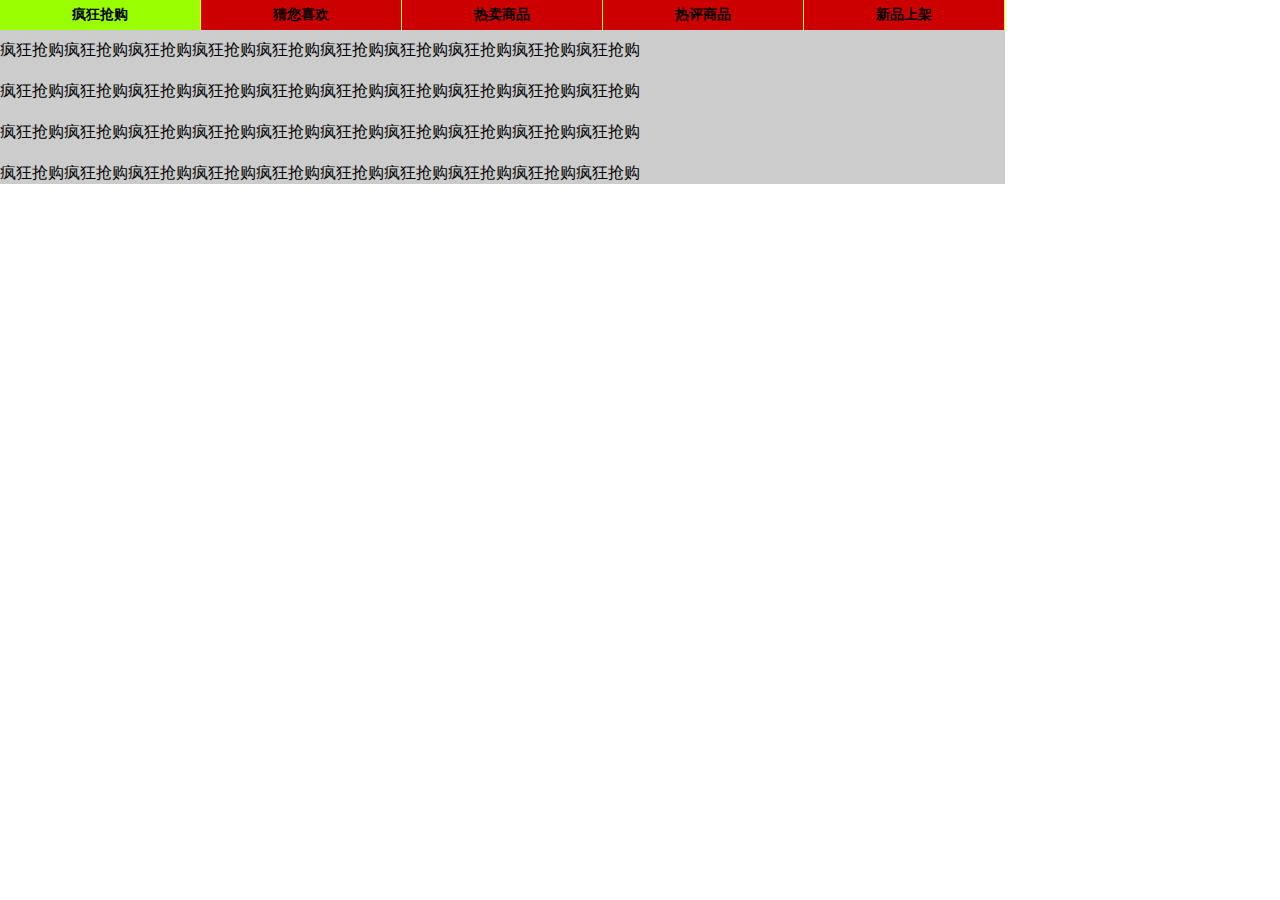
<file: css/tab切换.html>
<!DOCTYPE html PUBLIC "-//W3C//DTD XHTML 1.0 Transitional//EN" "http://www.w3.org/TR/xhtml1/DTD/xhtml1-transitional.dtd">
<html xmlns="http://www.w3.org/1999/xhtml">
<head>
<meta http-equiv="Content-Type" content="text/html; charset=utf-8" />
<title>无标题文档</title>
<style type="text/css">
body,div,p,ul,li{padding:0;margin:0;}
#main{width:1005px;background:#ccc;overflow:hidden;zoom:1;}
ul li{float:left;list-style:none;}
#title li{width:200px;height:30px;line-height:30px;text-align:center;font-size:14px;font-weight:bold;background:#C00;border-right:1px solid #FF0;cursor:default}
#title .active{background:#9F0}


#content{padding-top:20px;}
#content p{padding-top:20px;}
.hide{display:none;}
</style>
<script type="text/javascript">
window.onload = function(){
var oTitle = document.getElementById("title").children;
var oContent = document.getElementById("content").children;
for(var i = 0;i<oTitle.length;i++){
oTitle[i].index = i;//增加一个自定义属性
}
for(var i = 0;i<oTitle.length;i++){
oTitle[i].onmouseover = function(){
for(var i=0;i<oTitle.length;i++){
 
oTitle[i].className = "";
oContent[i].style.display = "none";//先去掉className，display变为n“none”
oTitle[this.index].className = "active";
oContent[this.index].style.display = "block";
}
}
}
}

</script>
</head>


<body>
<div id="main">
<div>
    <ul id="title">
     <li class="active">疯狂抢购</li>
     <li>猜您喜欢</li>
     <li>热卖商品</li>
     <li>热评商品</li>
     <li>新品上架</li>
    </ul>
    </div>
    <div id="content">
    <div class="hide" style="display:block">
            <p>疯狂抢购疯狂抢购疯狂抢购疯狂抢购疯狂抢购疯狂抢购疯狂抢购疯狂抢购疯狂抢购疯狂抢购</p>
            <p>疯狂抢购疯狂抢购疯狂抢购疯狂抢购疯狂抢购疯狂抢购疯狂抢购疯狂抢购疯狂抢购疯狂抢购</p>
            <p>疯狂抢购疯狂抢购疯狂抢购疯狂抢购疯狂抢购疯狂抢购疯狂抢购疯狂抢购疯狂抢购疯狂抢购</p>
            <p>疯狂抢购疯狂抢购疯狂抢购疯狂抢购疯狂抢购疯狂抢购疯狂抢购疯狂抢购疯狂抢购疯狂抢购</p>
        </div>
        <div class="hide">
            <p>猜您喜欢猜您喜欢猜您喜欢猜您喜欢猜您喜欢猜您喜欢猜您喜欢猜您喜欢猜您喜欢猜您喜欢</p>
            <p>猜您喜欢猜您喜欢猜您喜欢猜您喜欢猜您喜欢猜您喜欢猜您喜欢猜您喜欢猜您喜欢猜您喜欢</p>
            <p>猜您喜欢猜您喜欢猜您喜欢猜您喜欢猜您喜欢猜您喜欢猜您喜欢猜您喜欢猜您喜欢猜您喜欢</p>
            <p>猜您喜欢猜您喜欢猜您喜欢猜您喜欢猜您喜欢猜您喜欢猜您喜欢猜您喜欢猜您喜欢猜您喜欢</p>
        </div>
    <div class="hide">
            <p>热卖商品热卖商品热卖商品热卖商品热卖商品热卖商品热卖商品热卖商品热卖商品热卖商品</p>
            <p>热卖商品热卖商品热卖商品热卖商品热卖商品热卖商品热卖商品热卖商品热卖商品热卖商品</p>
            <p>热卖商品热卖商品热卖商品热卖商品热卖商品热卖商品热卖商品热卖商品热卖商品热卖商品</p>
            <p>热卖商品热卖商品热卖商品热卖商品热卖商品热卖商品热卖商品热卖商品热卖商品热卖商品</p>
        </div>
        <div class="hide">
            <p>热评商品热评商品热评商品热评商品热评商品热评商品热评商品热评商品热评商品热评商品</p>
            <p>热评商品热评商品热评商品热评商品热评商品热评商品热评商品热评商品热评商品热评商品</p>
            <p>热评商品热评商品热评商品热评商品热评商品热评商品热评商品热评商品热评商品热评商品</p>
            <p>热评商品热评商品热评商品热评商品热评商品热评商品热评商品热评商品热评商品热评商品</p>
        </div>
        <div class="hide">
            <p>新品上架新品上架新品上架新品上架新品上架新品上架新品上架新品上架新品上架新品上架</p>
            <p>新品上架新品上架新品上架新品上架新品上架新品上架新品上架新品上架新品上架新品上架</p>
            <p>新品上架新品上架新品上架新品上架新品上架新品上架新品上架新品上架新品上架新品上架</p>
            <p>新品上架新品上架新品上架新品上架新品上架新品上架新品上架新品上架新品上架新品上架</p>
        </div>
        
    </div>
</div>
</body>
</html>
</file>
